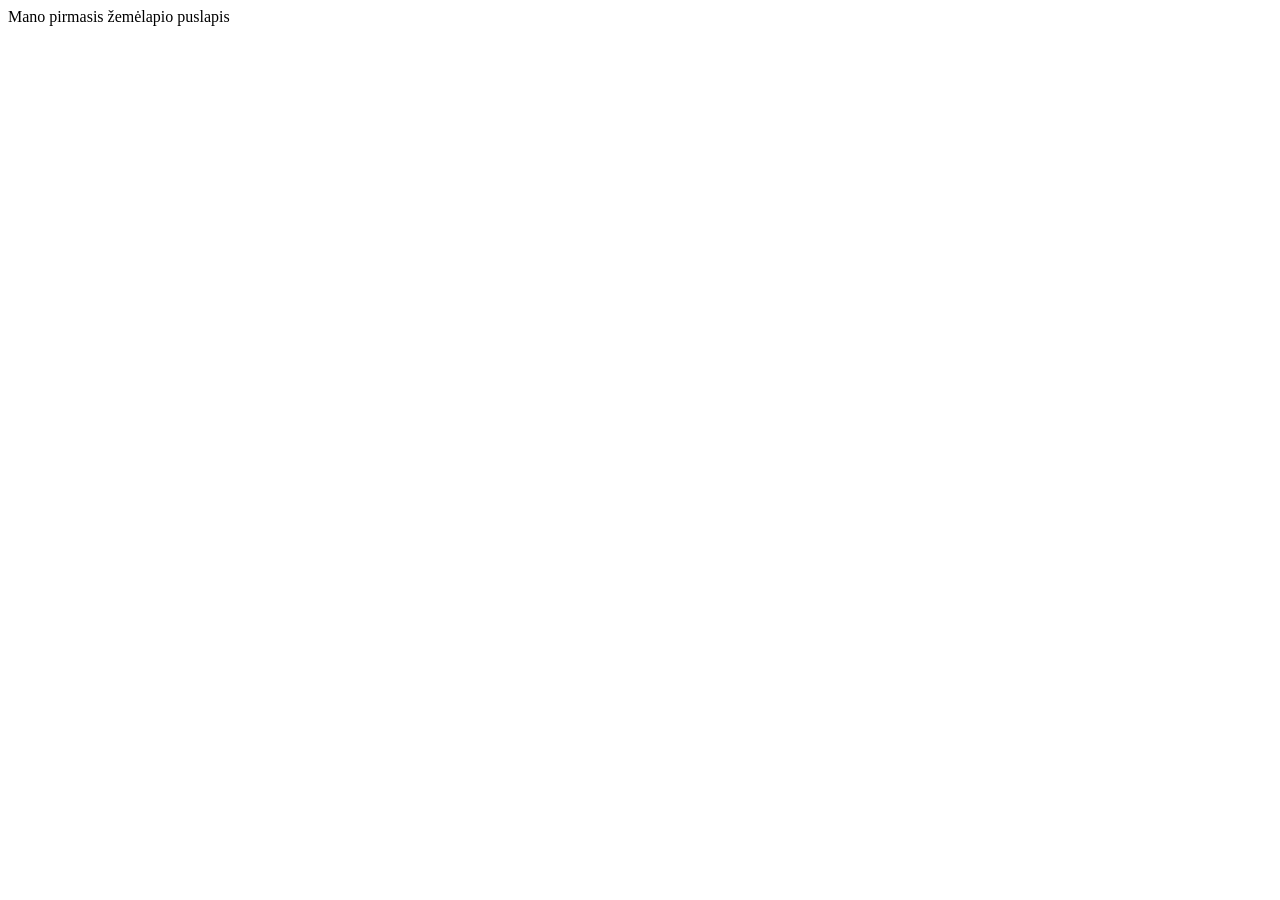
<file: 1_praktinis/map_1.html>
<!DOCTYPE html>
<html lang="en">
<head>
    <meta charset="UTF-8">
    <meta name="viewport" content="width=device-width, initial-scale=1.0">
    <title>Žemėlapis 1</title>
</head>
<body>
    Mano pirmasis žemėlapio puslapis
</body>
</html>
</file>
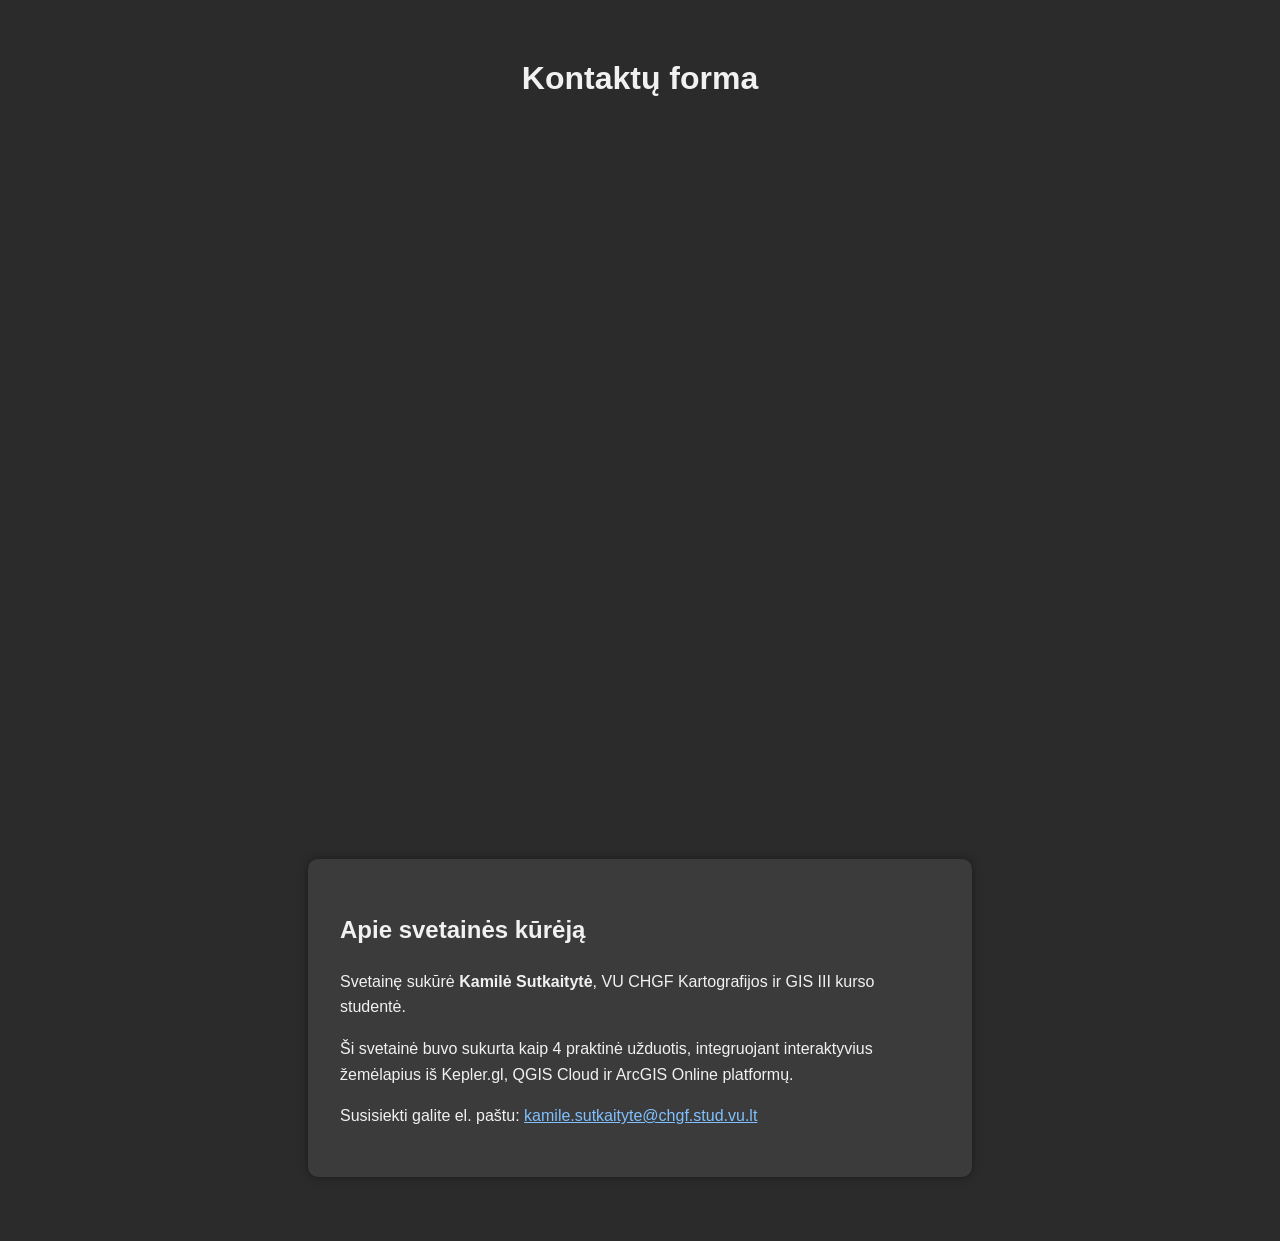
<file: 4_praktinis/kontaktai.html>
<!DOCTYPE html>
<html lang="lt">
<head>
    <meta charset="UTF-8">
    <meta name="viewport" content="width=device-width, initial-scale=1.0">
    <title>Kontaktai</title>
    <link rel="stylesheet" href="style.css">
    <style>
        body {
            background-color: #2b2b2b;
            color: #f1f1f1;
            font-family: 'Segoe UI', Tahoma, Geneva, Verdana, sans-serif;
            margin: 0;
            padding: 2rem;
        }
        h1 {
            text-align: center;
        }
        .creator-info {
            max-width: 600px;
            margin: 2rem auto;
            background-color: #3b3b3b;
            padding: 2rem;
            border-radius: 10px;
            box-shadow: 0 0 10px rgba(0,0,0,0.4);
        }
        iframe {
            display: block;
            margin: 2rem auto;
            border: none;
            width: 100%;
            max-width: 700px;
            height: 690px;
            border-radius: 8px;
        }
        a {
            color: #80c0ff;
        }
    </style>
</head>
<body>
    <h1>Kontaktų forma</h1>

    <iframe src="https://docs.google.com/forms/d/e/1FAIpQLSestulX_Khn5DH5zLy3M1OmRDGkKAR3ve32OVWTXyrGGKPLuw/viewform?embedded=true" width="640" height="690" frameborder="0" marginheight="0" marginwidth="0">Loading…</iframe>

    <div class="creator-info">
        <h2>Apie svetainės kūrėją</h2>
        <p>Svetainę sukūrė <strong>Kamilė Sutkaitytė</strong>, VU CHGF Kartografijos ir GIS III kurso studentė.</p>
        <p>Ši svetainė buvo sukurta kaip 4 praktinė užduotis, integruojant interaktyvius žemėlapius iš Kepler.gl, QGIS Cloud ir ArcGIS Online platformų.</p>
        <p>Susisiekti galite el. paštu: <a href="kamile.sutkaityte@chgf.stud.vu.lt">kamile.sutkaityte@chgf.stud.vu.lt</a></p>
    </div>
</body>
</html>
</file>
<file: 4_praktinis/style.css>
body {
    font-family: 'Segoe UI', Tahoma, Geneva, Verdana, sans-serif;
    line-height: 1.6;
    margin: 0;
    padding: 0;
    background-color: #2b2b2b;
    color: #f1f1f1;
}
header {
    background-color: #222;
    color: white;
    padding: 1.5rem 2rem;
}
.header-container {
    display: flex;
    justify-content: space-between;
    align-items: center;
}
nav ul {
    list-style: none;
    display: flex;
    gap: 1rem;
}
nav a {
    color: #f1f1f1;
    text-decoration: none;
}
nav a:hover {
    text-decoration: underline;
}
main {
    padding: 2rem;
}
section {
    margin-bottom: 5rem;
    border-bottom: 2px solid #444;
    padding-bottom: 3rem;
}
.section-title {
    font-size: 1.8rem;
    border-left: 6px solid #f1f1f1;
    padding-left: 1rem;
    margin-bottom: 1rem;
}
.map-wrapper {
    display: flex;
    flex-wrap: wrap;
    gap: 2rem;
}
.map-box {
    flex: 1 1 45%;
    background: #3b3b3b;
    padding: 1rem;
    border-radius: 8px;
    box-shadow: 0 0 10px rgba(0,0,0,0.4);
}
.map-box img {
    width: 100%;
    border-radius: 8px;
    margin-top: 0.5rem;
}
iframe {
    width: 100%;
    height: 300px;
    border: none;
    margin-top: 0.5rem;
}
footer {
    background-color: #111;
    color: white;
    text-align: center;
    padding: 1rem;
}
.info-section {
    background-color: #3b3b3b;
    padding: 1rem;
    border-radius: 8px;
    margin-bottom: 2rem;
}
.info-section img {
    width: 100%;
    border-radius: 8px;
    margin-top: 1rem;
}
.divider-img {
    display: none;
}
</file>
